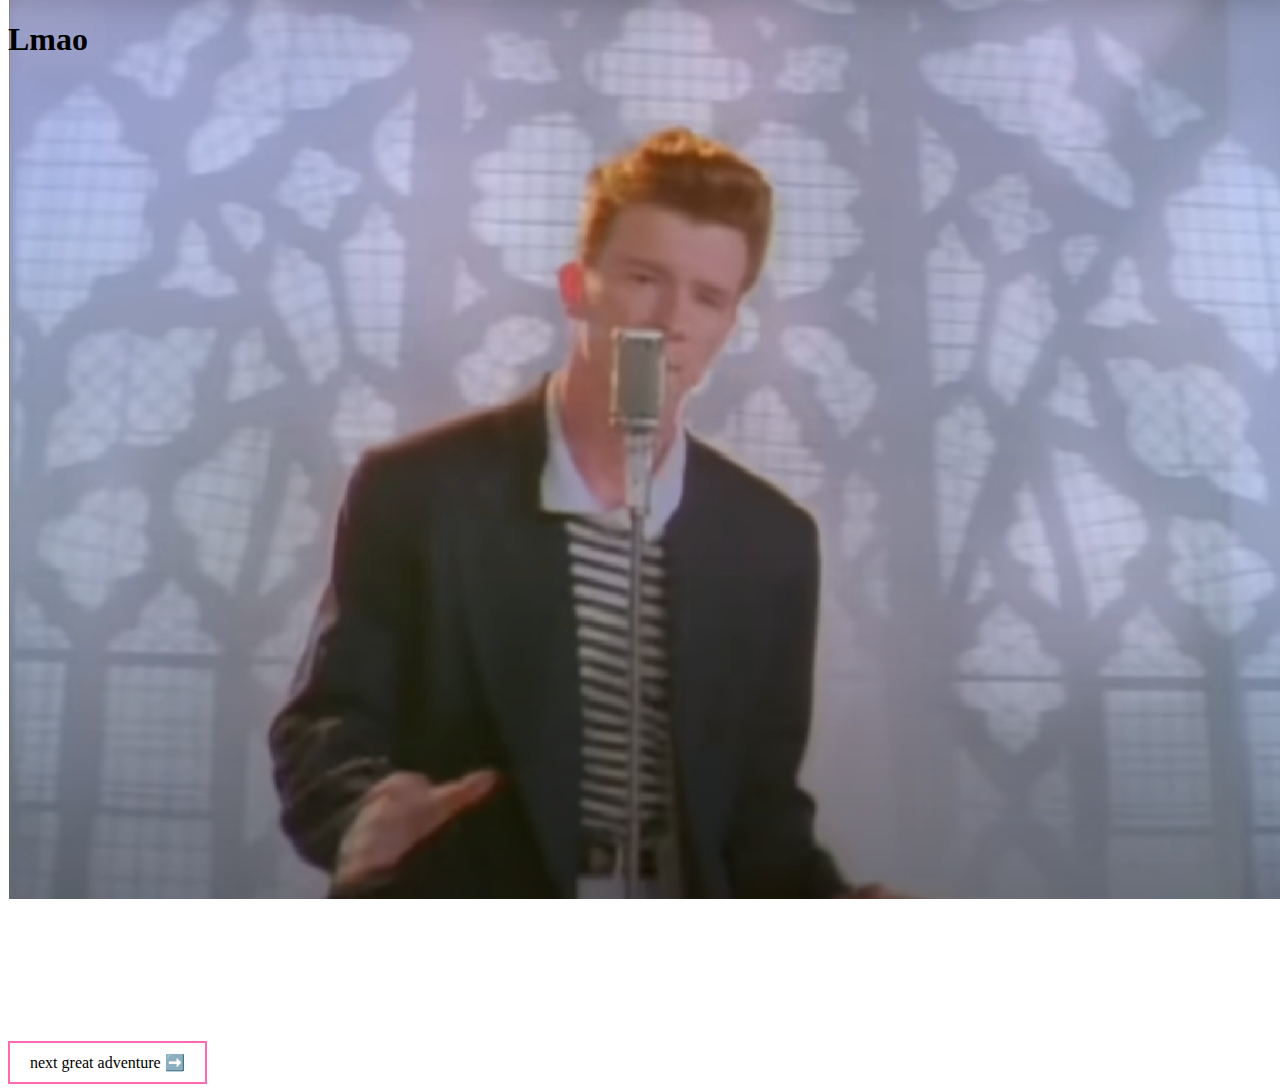
<file: index.html>
<!DOCTYPE html>
<html>
<head>
    <meta charset="UTF-8" />
    <title>Lmao</title>
    <link href="style.css" rel="stylesheet" />

</head>
<style>
body {
  background-image: url('src/img/rick.png');
  background-repeat: no-repeat;
  background-attachment: fixed;
  background-size: 100% 100%;
}
</style>
<!-- Google tag (gtag.js) -->
<script async src="https://www.googletagmanager.com/gtag/js?id=G-W8QHG0HK20"></script>
<script>
  window.dataLayer = window.dataLayer || [];
  function gtag(){dataLayer.push(arguments);}
  gtag('js', new Date());

  gtag('config', 'G-W8QHG0HK20');
</script>
<body>
    <h1>Lmao</h1>
    <iframe width="1701" height="957" src="https://www.youtube-nocookie.com/embed/dQw4w9WgXcQ" title="YouTube video player" frameborder="0" allow="accelerometer; autoplay; clipboard-write; encrypted-media; gyroscope; picture-in-picture; web-share" allowfullscreen></iframe>
    <a href="crabs.html"> next great adventure ➡️</a>

</body>
</html>
</file>
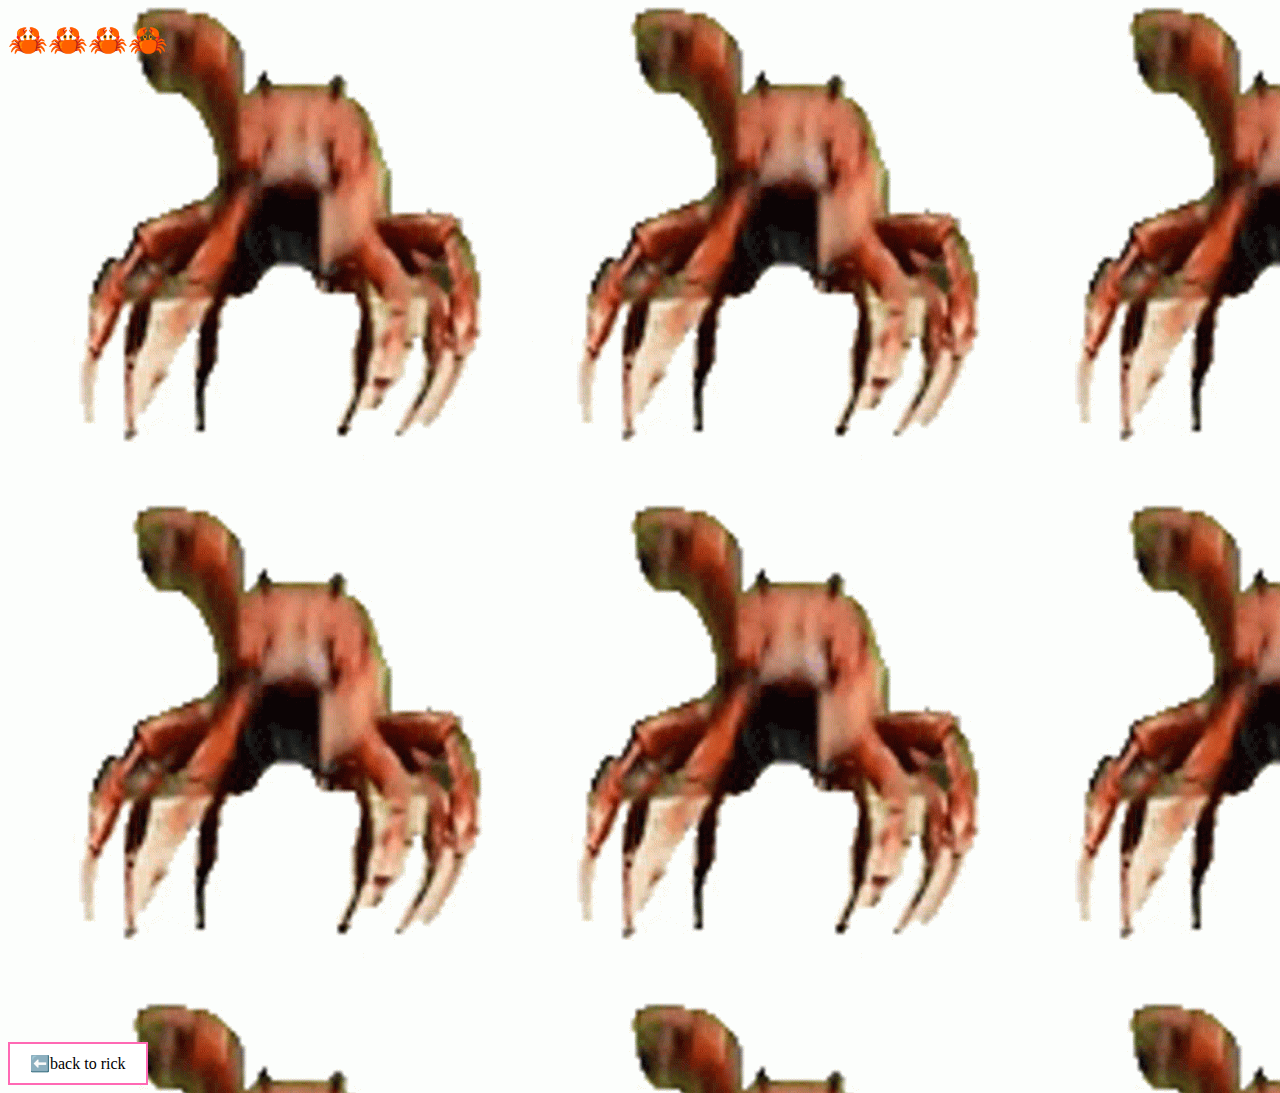
<file: crabs.html>
<!DOCTYPE html>
<html>
<head>
    <meta charset="UTF-8" />
    <title>Lmao</title>
    <link href="style.css" rel="stylesheet" />

</head>
<style>
body {
  background-image: url('src/img/crab-rave.gif');
}

</style>
<body>
    <h1>🦀🦀🦀🦀</h1>
    <iframe width="1701" height="957" src="https://www.youtube-nocookie.com/embed/LDU_Txk06tM" title="Noisestorm - Crab Rave [Monstercat Release]" frameborder="0" allow="accelerometer; autoplay; clipboard-write; encrypted-media; gyroscope; picture-in-picture; web-share" allowfullscreen></iframe>
</body>

<a href="index.html">⬅️back to rick</a>

</html>
</file>
<file: style.css>
a:link, a:visited {
    background-color: white;
    color: black;
    border: 2px solid hotpink;
    padding: 10px 20px;
    text-align: center;
    text-decoration: none;
    font-family: 'Comic Sans MS';
    display: inline-block;
  }
  
  a:hover, a:active {
    background-color: hotpink;
    color: black;
  }

  h1 {
    font-size: xx-large;
    font-family: 'Comic Sans MS';
  }
</file>
